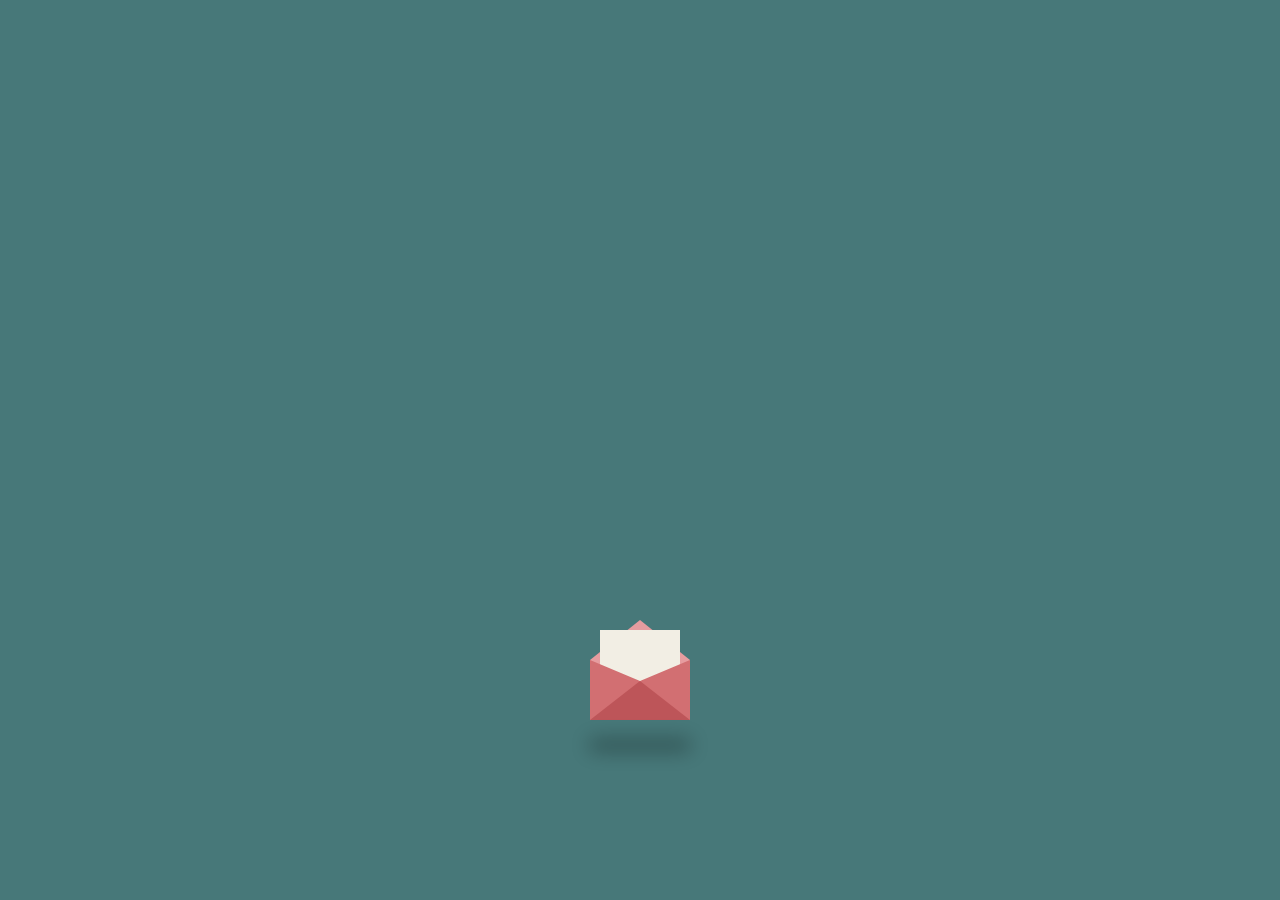
<file: index.html>
<!DOCTYPE html>
<html lang="en">
<head>
    <meta charset="UTF-8">
    <meta http-equiv="X-UA-Compatible" content="IE=edge">
    <meta name="viewport" content="width=device-width, initial-scale=1.0">
    <title>20-10</title>
    <link rel="stylesheet" href="./css/style.css">
</head>
<body>
    <div class="message">
        <div class="box">
            <input type="checkbox" name="" id="message" >
            <div class="content">
                <img src="./img/cute1.gif"  alt="">
                <div class="title">Táo</div>
                <div class="des">
                    Chào QChi nhé.  
                   <br/>
                   Nếu cậu đọc được dòng này thì có nghĩa là bạn
                   rất xinh đẹp và tài giỏi. Vì vậy nên mình rất 
                   muốn làm quen với bạn. 
                  <br/>
                  Gửi cậu món quà ở dưới nhé.
                  <a id=message href="https://akers0101.github.io/TraiTim/">
                    Click Here
                 </a>
                </div>
                <br />
                
                <label for="message">Close</label>
            </div>
            <label for="message" class="designBox"></label>
        </div>

    </div>
</body>

</html>
</file>
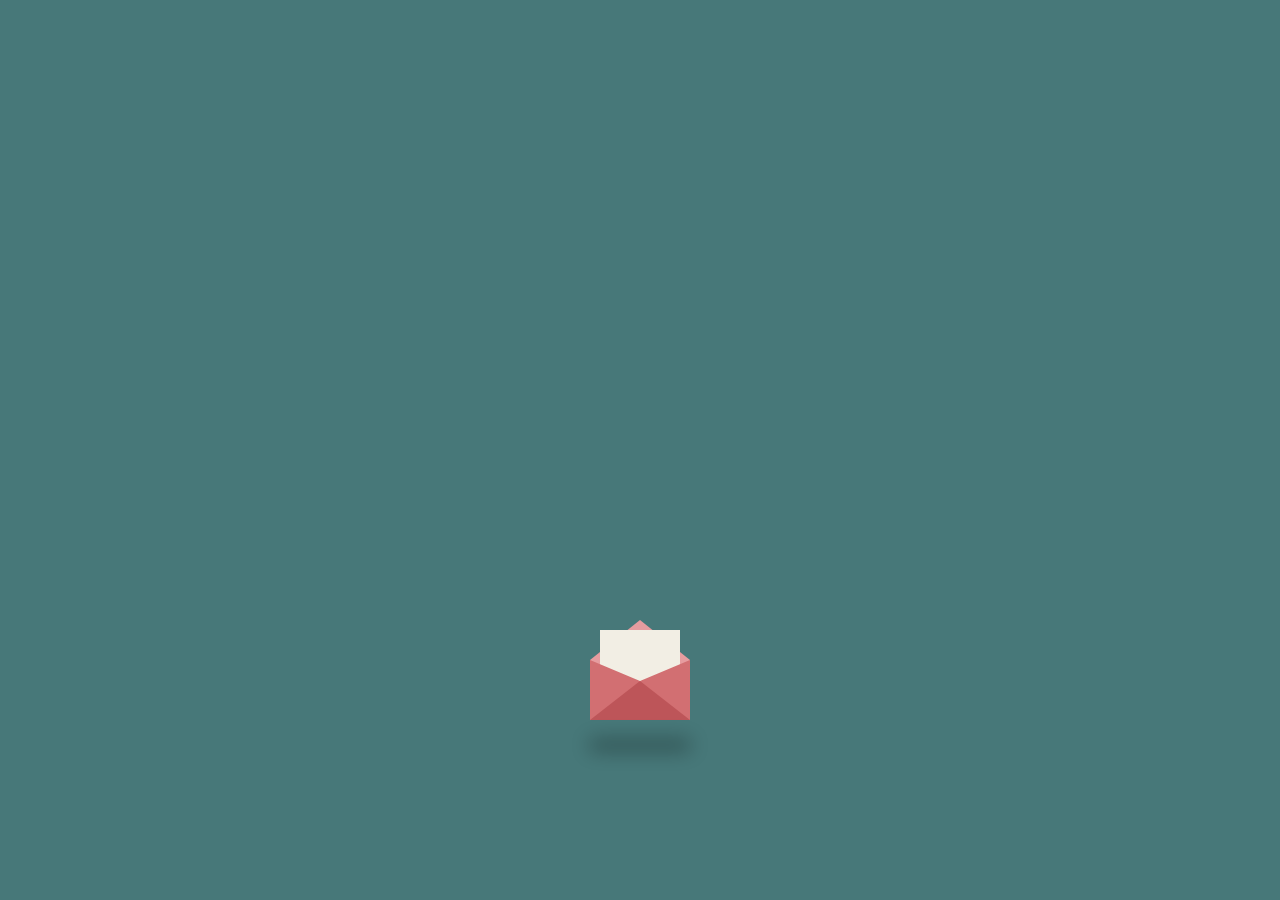
<file: alert.html>
<!DOCTYPE html>
<html lang="en">
<head>
    <meta charset="UTF-8">
    <meta http-equiv="X-UA-Compatible" content="IE=edge">
    <meta name="viewport" content="width=device-width, initial-scale=1.0">
    <title>Document</title>
    <link rel="stylesheet" href="./css/style.css">
</head>
<body>
    <div class="message">
        <div class="box">
            <input type="checkbox" name="" id="message" >
            <div class="content">
                <img src="./img/cute.jpg"  alt="">
                <div class="title">Táo</div>
                <div class="des">
                   Xin chào bạn nhỏ. Rất vui vì bạn đã đọc những dòng này! <br />
                   Bạn là một người tài giỏi, xinh đẹp và rất mạnh mẽ.
                   Nên mình chỉ muốn nói là bạn hãy tiếp tục cố gắng nhé !
                </div>
                <br />
                <label for="message">Close</label>
            </div>
            <label for="message" class="designBox"></label>
        </div>
    </div>
</body>
</html>
</file>
<file: css/style.css>
@import url('https://fonts.googleapis.com/css2?family=Fuzzy+Bubbles&display=swap');
body{
    overflow: hidden;
    background-color: #477879;
    font-family: 'Fuzzy Bubbles', cursive;
}
.box{
    position: absolute;
    top:80%;
    left: 50%;
    transform: translate(-50%, -50%);
    width:100px;
}
.box::before{
    position: absolute;
    background-color: #e69c9f;
    width: 100px;
    height: 100px;
    content: '';
    bottom: 0;
    left: 0;
    clip-path: polygon(0 40%, 50% 0, 100% 40%, 100% 100%, 0 100%);
}
.box::after{
    position: absolute;
    width: 100px;
    background-color:#000;
    content: '';
    height: 10px;
    bottom: -30px;
    opacity: 0.4;
    filter: blur(10px);
}
.content{
    position: absolute;
    background-color: #F2EEE4;
    width:80%;
    left: 50%;
    bottom: 0;
    transform: translate(-50%,-10px);
    height: 80px;
    transition: 0.5s;
}
.designBox {
    position: absolute;
    bottom: 0;
    left: 0;
    width: 100%;
    height: 60px;
    background-color: #d26f72;
    display: block;
    clip-path: polygon(0 0, 50% 35%, 100% 0, 100% 100%, 0 100%);
}
.designBox::after {
    position: absolute;
    bottom: 0;
    left: 0;
    width: 100%;
    height: 65%;
    background-color: #bd5559;
    content: '';
    clip-path: polygon(0 100%, 50% 0, 100% 100%);
}
.box:hover .content{
    transform: translate(-50%,-30px);
}
input{
    position: absolute;
    left:-10px;
    opacity: 0;
}
input:checked ~ .content{
    bottom:150px;
    width:500px;
    height:500px;
    margin: 0;
    left:50%;
    transform: translate(-50%);
} 
.content .title{
    width: 100%;
    text-align: center;
    font-weight: 700;
    font-size: x-large;
    display: none;
}
.content .des{
    
    padding: 10px 20px;
    display: none;
}
.content label{
    width: 100%;
    margin:auto;
    font-weight: 700;
    font-size: large;
    text-align: center;
    display: block;
    display: none;
}
.content img{
    width:70%;
    margin: auto;
    margin-top:10px;
    margin-bottom: 10px;
    height:50%;
    display: none; 
}
input:checked ~ .content img,
input:checked ~ .content .title,
input:checked ~ .content .des,
input:checked ~ .content label{
    display: block;
    opacity: 0;
    animation: showcontent 1s ease-in-out 0.5s 1 forwards;
}
input:checked ~ .content .title{
    animation-delay: 0.5s!important;
}
input:checked ~ .content .des{
    animation-delay: 0.7s!important;
}
input:checked ~ .content .label{
    animation-delay: 1.5s!important;
}
@keyframes showcontent {
    from { 
        opacity: 0;
        transform: translate(0,50px);
    }
    to{
        opacity: 1;
        transform: translate(0,0);
    }
}
</file>
